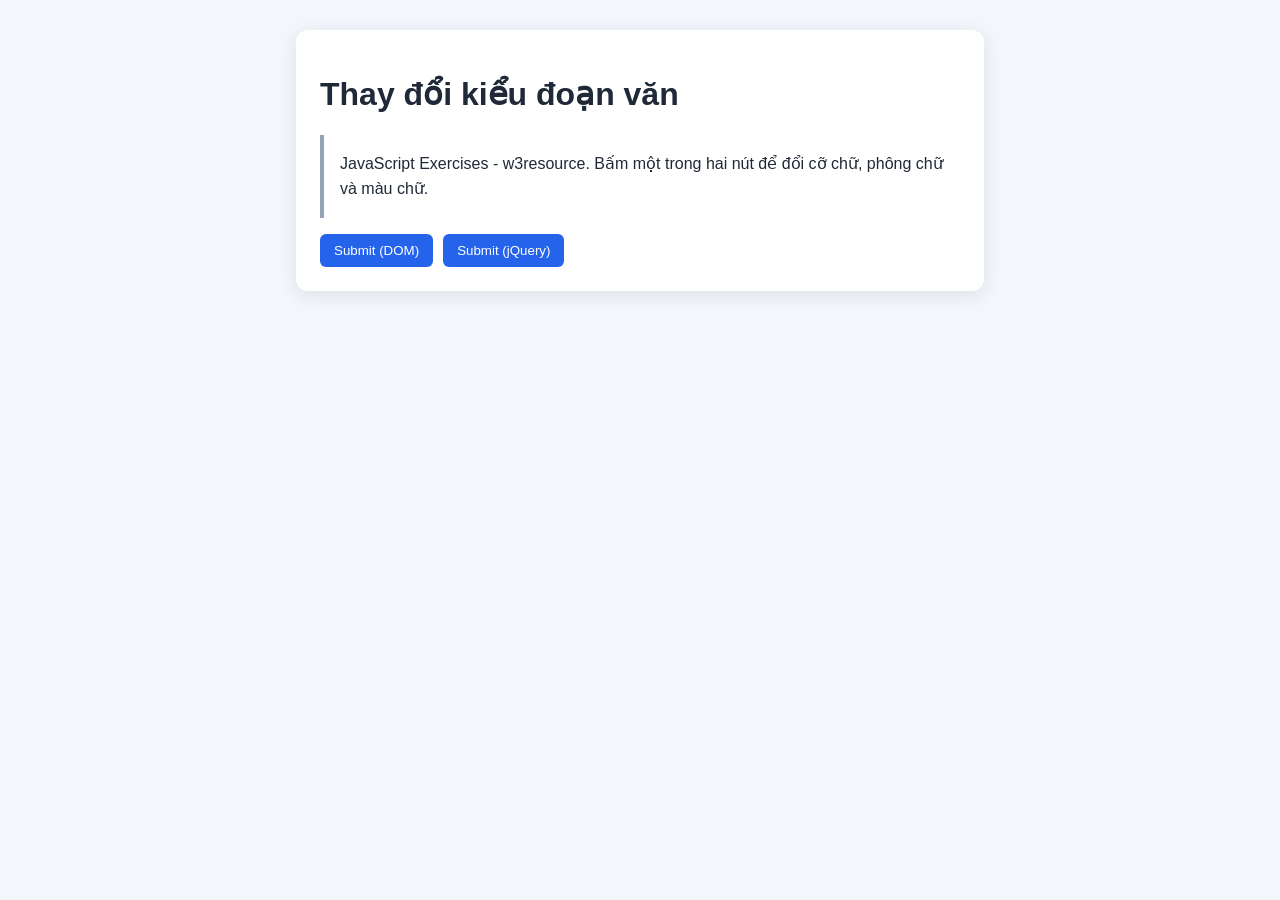
<file: Cau1/index.html>
<!doctype html>
<html lang="vi">
  <head>
    <meta charset="UTF-8" />
    <meta name="viewport" content="width=device-width, initial-scale=1.0" />
    <title>Câu 1 - Thay đổi kiểu đoạn văn</title>
    <link rel="stylesheet" href="style.css" />
    <script src="https://code.jquery.com/jquery-3.7.1.min.js" defer></script>
    <script src="script.js" defer></script>
  </head>
  <body>
    <main class="card">
      <h1>Thay đổi kiểu đoạn văn</h1>
      <p id="sampleParagraph">
        JavaScript Exercises - w3resource. Bấm một trong hai nút để đổi cỡ chữ,
        phông chữ và màu chữ.
      </p>
      <div class="actions">
        <button id="domSubmit" type="button">Submit (DOM)</button>
        <button id="jquerySubmit" type="button">Submit (jQuery)</button>
      </div>
    </main>
  </body>
</html>
</file>
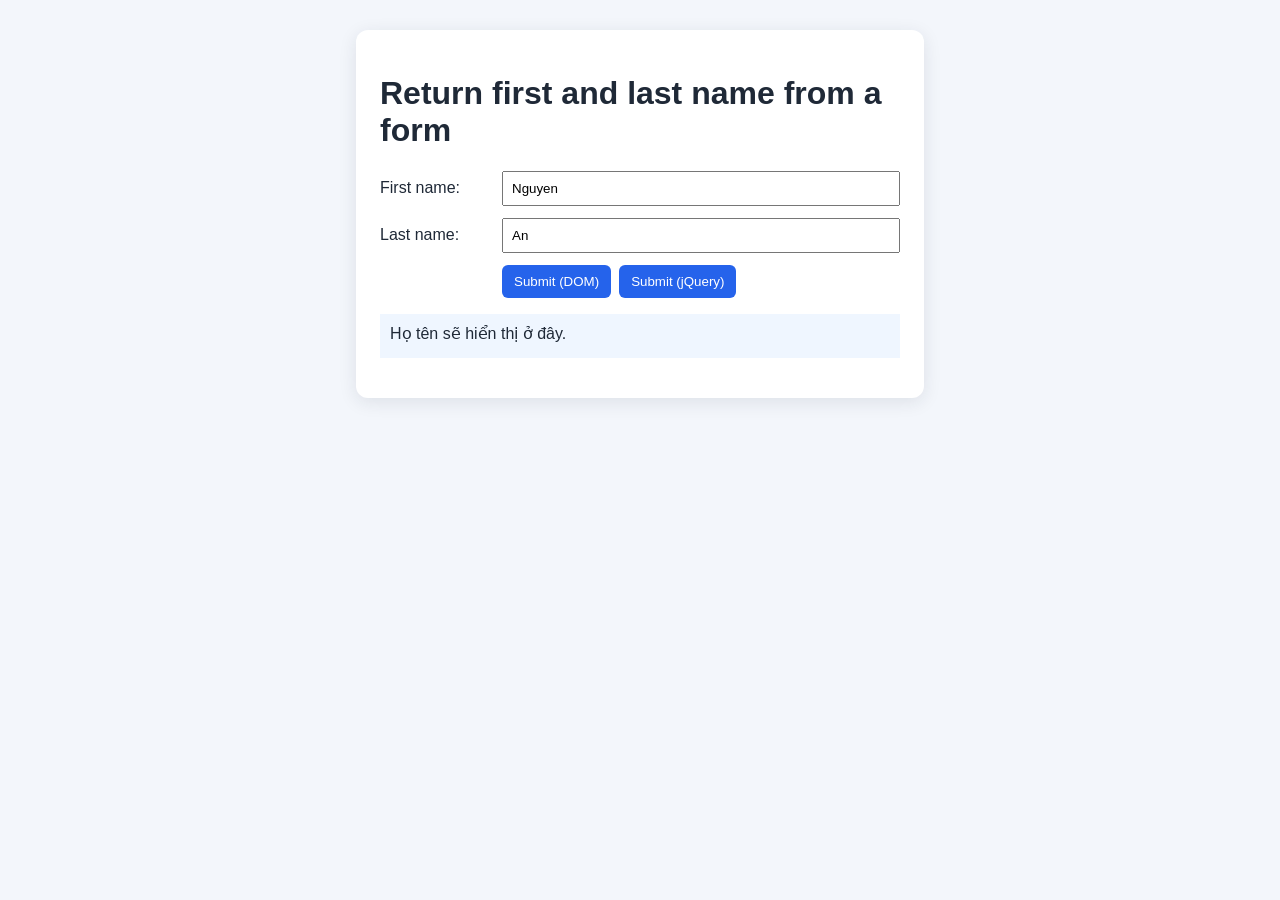
<file: Cau2/index.html>
<!doctype html>
<html lang="vi">
  <head>
    <meta charset="UTF-8" />
    <meta name="viewport" content="width=device-width, initial-scale=1.0" />
    <title>Câu 2 - Lấy họ tên từ form</title>
    <link rel="stylesheet" href="style.css" />
    <script src="https://code.jquery.com/jquery-3.7.1.min.js" defer></script>
    <script src="script.js" defer></script>
  </head>
  <body>
    <main class="card">
      <h1>Return first and last name from a form</h1>
      <form id="nameForm">
        <label for="firstName">First name:</label>
        <input id="firstName" name="firstName" value="Nguyen" />
        <label for="lastName">Last name:</label>
        <input id="lastName" name="lastName" value="An" />
        <div class="actions">
          <button id="domSubmit" type="button">Submit (DOM)</button>
          <button id="jquerySubmit" type="button">Submit (jQuery)</button>
        </div>
      </form>
      <p id="result" role="status">Họ tên sẽ hiển thị ở đây.</p>
    </main>
  </body>
</html>
</file>
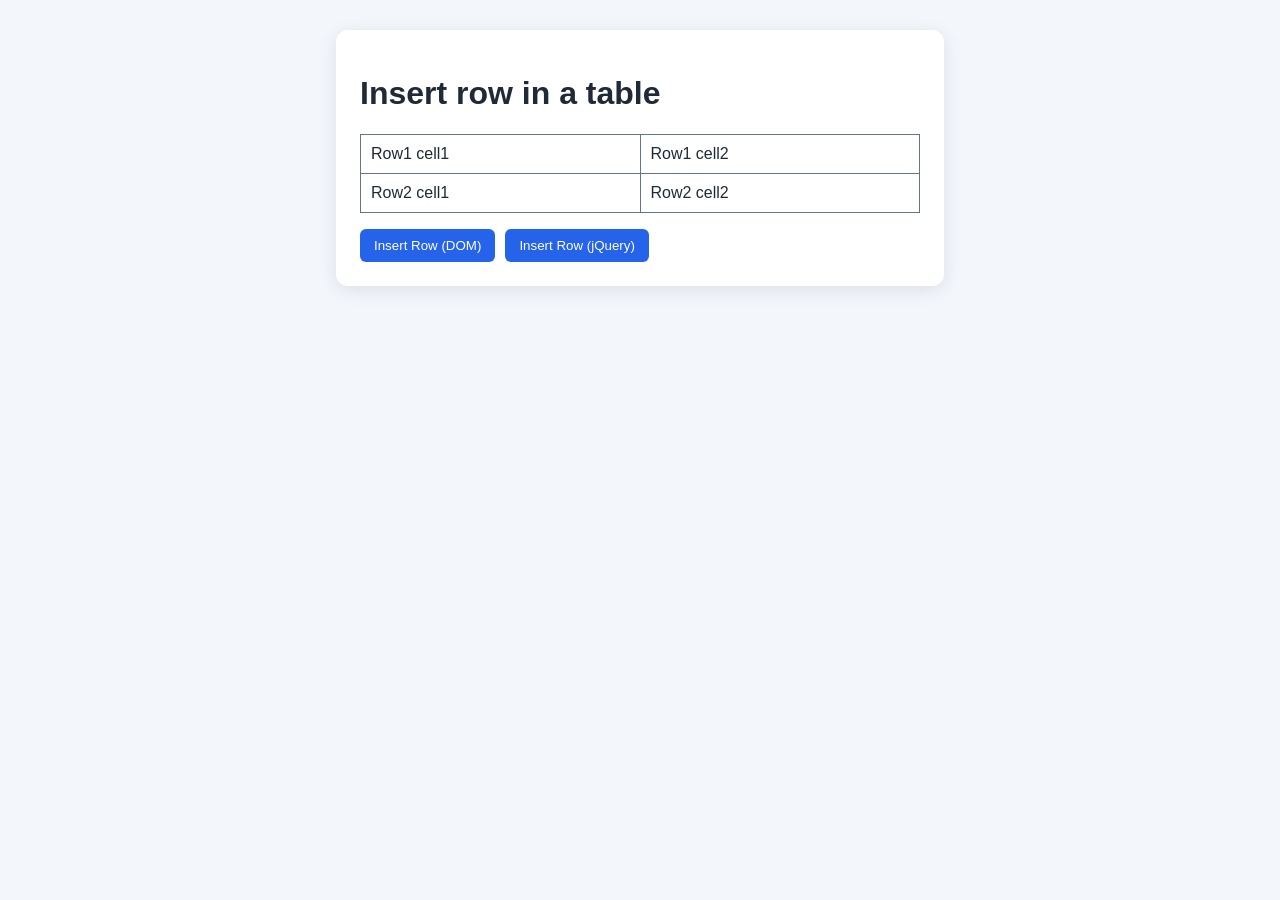
<file: Cau3/index.html>
<!doctype html>
<html lang="vi">
  <head>
    <meta charset="UTF-8" />
    <meta name="viewport" content="width=device-width, initial-scale=1.0" />
    <title>Câu 3 - Thêm hàng vào bảng</title>
    <link rel="stylesheet" href="style.css" />
    <script src="https://code.jquery.com/jquery-3.7.1.min.js" defer></script>
    <script src="script.js" defer></script>
  </head>
  <body>
    <main class="card">
      <h1>Insert row in a table</h1>
      <table id="sampleTable">
        <tbody>
          <tr><td>Row1 cell1</td><td>Row1 cell2</td></tr>
          <tr><td>Row2 cell1</td><td>Row2 cell2</td></tr>
        </tbody>
      </table>
      <div class="actions">
        <button id="domInsert" type="button">Insert Row (DOM)</button>
        <button id="jqueryInsert" type="button">Insert Row (jQuery)</button>
      </div>
    </main>
  </body>
</html>
</file>
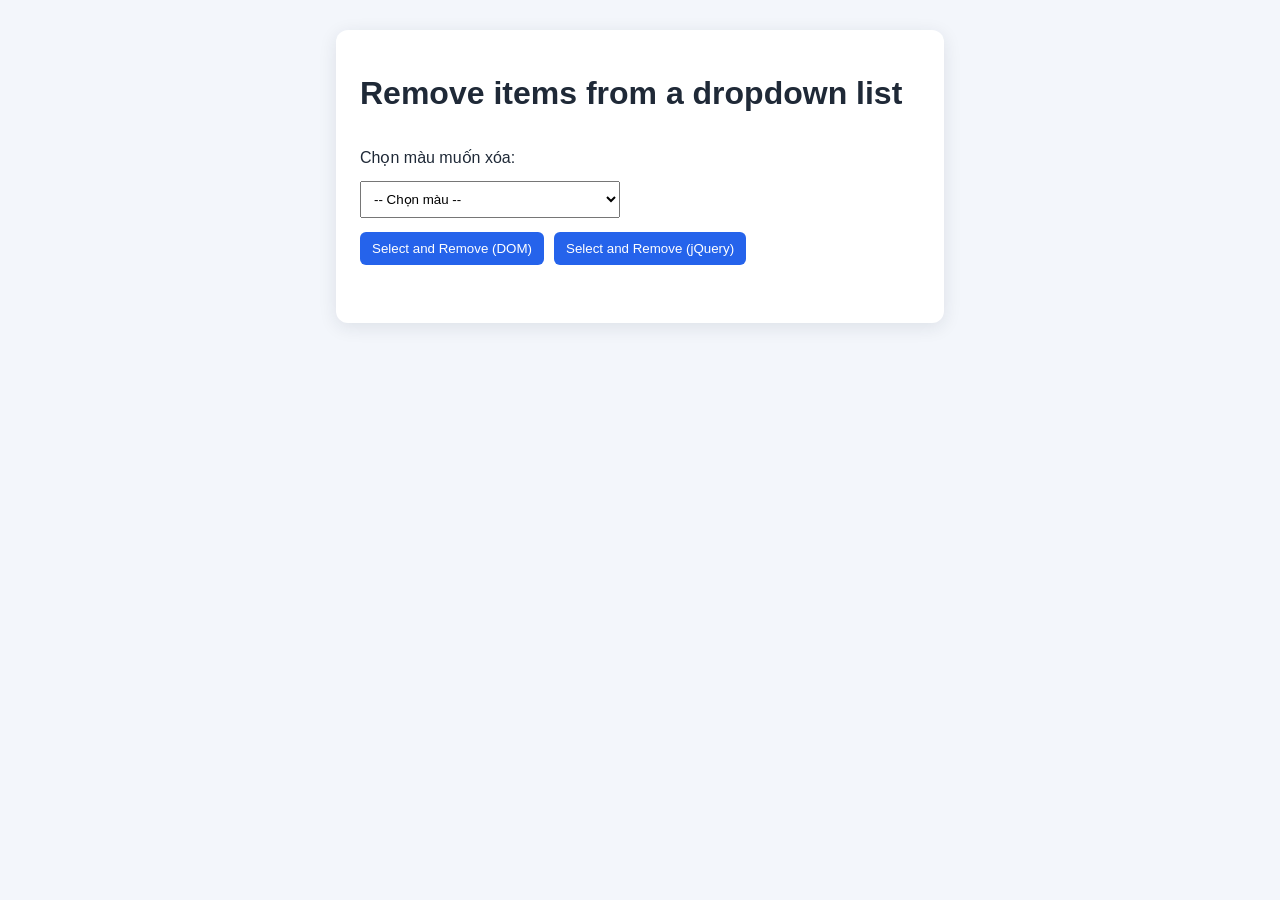
<file: Cau4/index.html>
<!doctype html>
<html lang="vi">
  <head>
    <meta charset="UTF-8" />
    <meta name="viewport" content="width=device-width, initial-scale=1.0" />
    <title>Câu 4 - Xóa mục trong danh sách</title>
    <link rel="stylesheet" href="style.css" />
    <script src="https://code.jquery.com/jquery-3.7.1.min.js" defer></script>
    <script src="script.js" defer></script>
  </head>
  <body>
    <main class="card">
      <h1>Remove items from a dropdown list</h1>
      <label for="colorSelect">Chọn màu muốn xóa:</label>
      <select id="colorSelect">
        <option value="" selected disabled>-- Chọn màu --</option>
        <option>Red</option>
        <option>Green</option>
        <option>White</option>
        <option>Black</option>
      </select>
      <div class="actions">
        <button id="domRemove" type="button">Select and Remove (DOM)</button>
        <button id="jqueryRemove" type="button">Select and Remove (jQuery)</button>
      </div>
      <p id="status" role="status"></p>
    </main>
  </body>
</html>
</file>
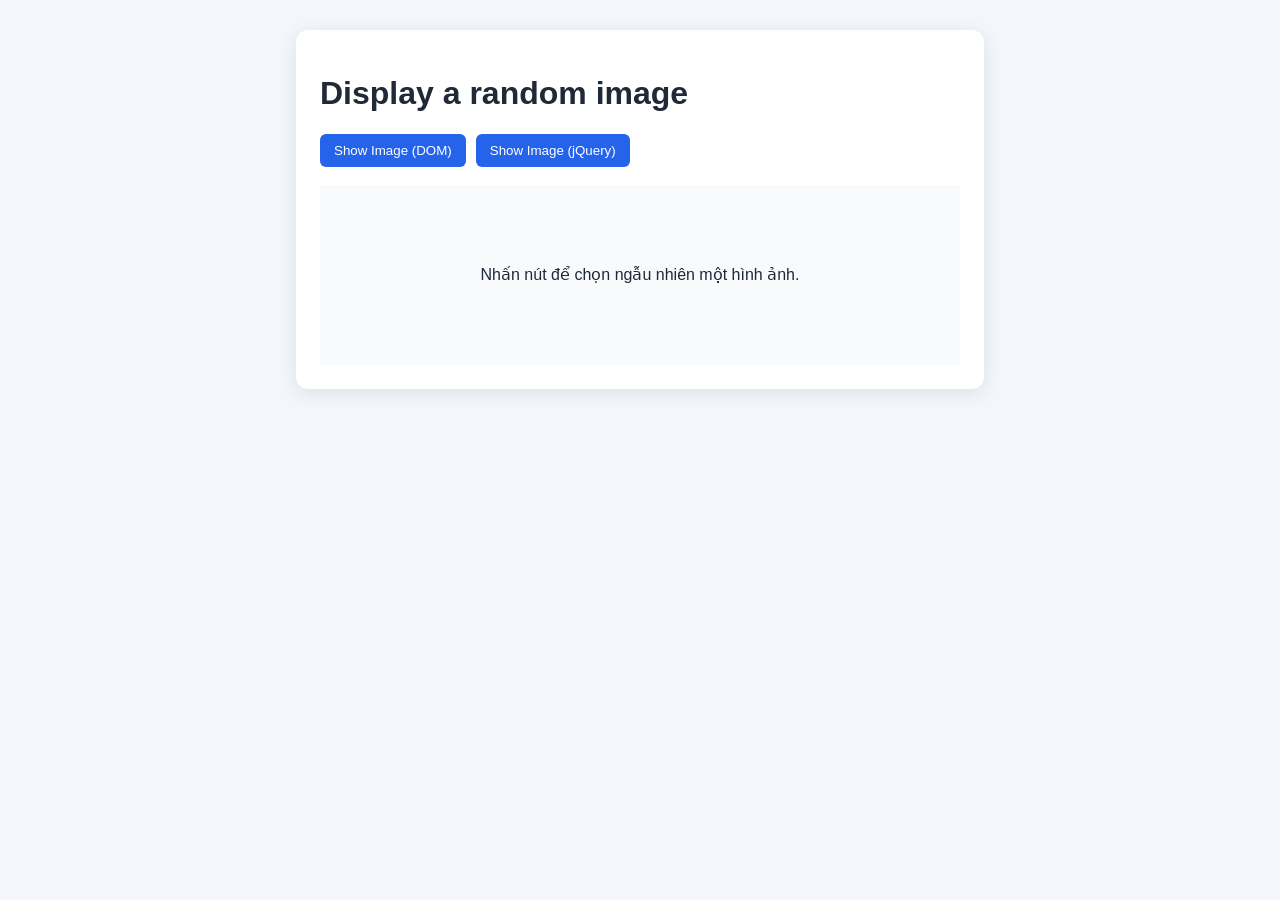
<file: Cau5/index.html>
<!doctype html>
<html lang="vi">
  <head>
    <meta charset="UTF-8" />
    <meta name="viewport" content="width=device-width, initial-scale=1.0" />
    <title>Câu 5 - Hiển thị ảnh ngẫu nhiên</title>
    <link rel="stylesheet" href="style.css" />
    <script src="https://code.jquery.com/jquery-3.7.1.min.js" defer></script>
    <script src="script.js" defer></script>
  </head>
  <body>
    <main class="card">
      <h1>Display a random image</h1>
      <div class="actions">
        <button id="domShow" type="button">Show Image (DOM)</button>
        <button id="jqueryShow" type="button">Show Image (jQuery)</button>
      </div>
      <div id="imageContainer" aria-live="polite">
        <p>Nhấn nút để chọn ngẫu nhiên một hình ảnh.</p>
      </div>
    </main>
  </body>
</html>
</file>
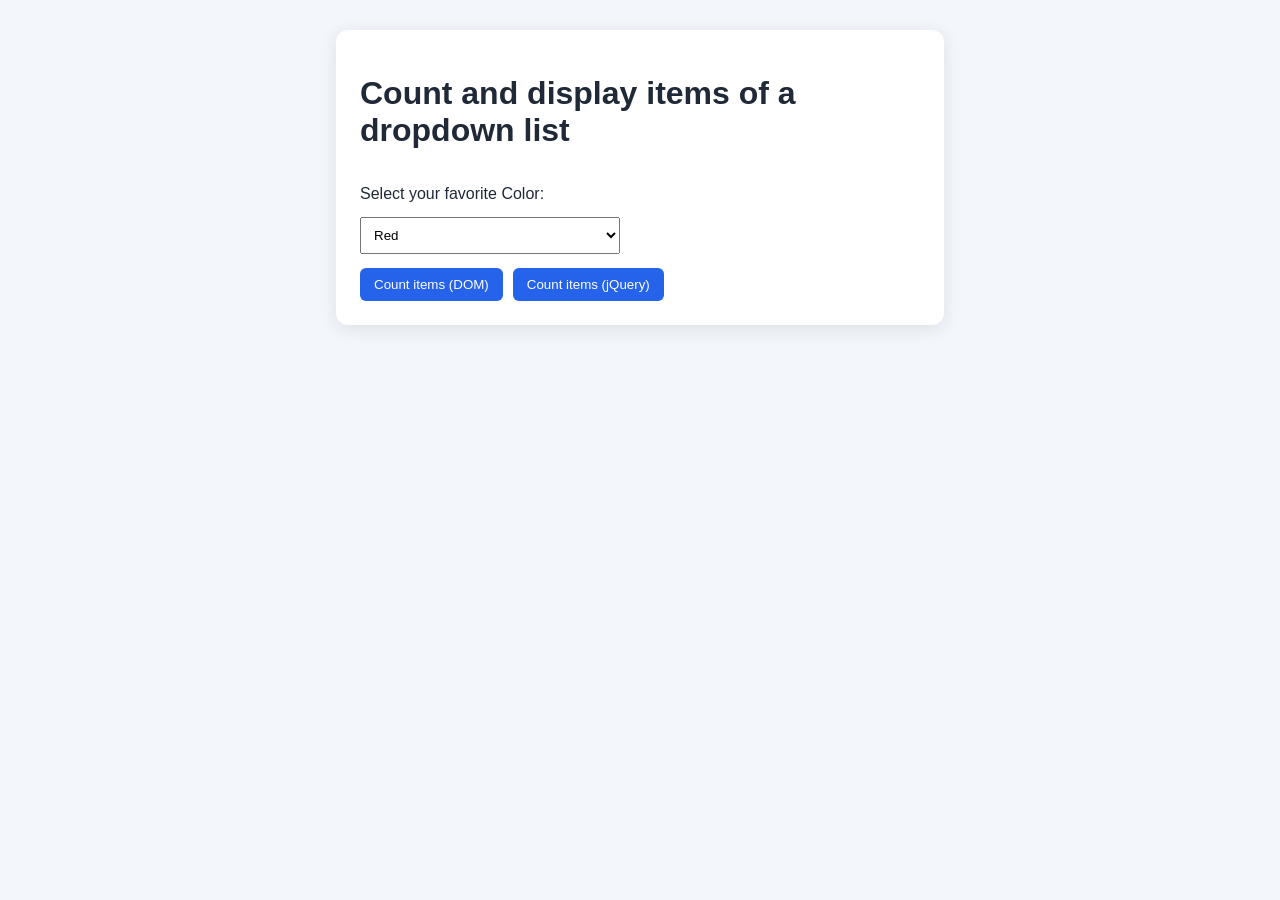
<file: Cau6/index.html>
<!doctype html>
<html lang="vi">
  <head>
    <meta charset="UTF-8" />
    <meta name="viewport" content="width=device-width, initial-scale=1.0" />
    <title>Câu 6 - Đếm các mục trong dropdown</title>
    <link rel="stylesheet" href="style.css" />
    <script src="https://code.jquery.com/jquery-3.7.1.min.js" defer></script>
    <script src="script.js" defer></script>
  </head>
  <body>
    <main class="card">
      <h1>Count and display items of a dropdown list</h1>
      <label for="colorSelect">Select your favorite Color:</label>
      <select id="colorSelect">
        <option>Red</option>
        <option>Green</option>
        <option>Blue</option>
        <option>White</option>
      </select>
      <div class="actions">
        <button id="domCount" type="button">Count items (DOM)</button>
        <button id="jqueryCount" type="button">Count items (jQuery)</button>
      </div>
    </main>
  </body>
</html>
</file>
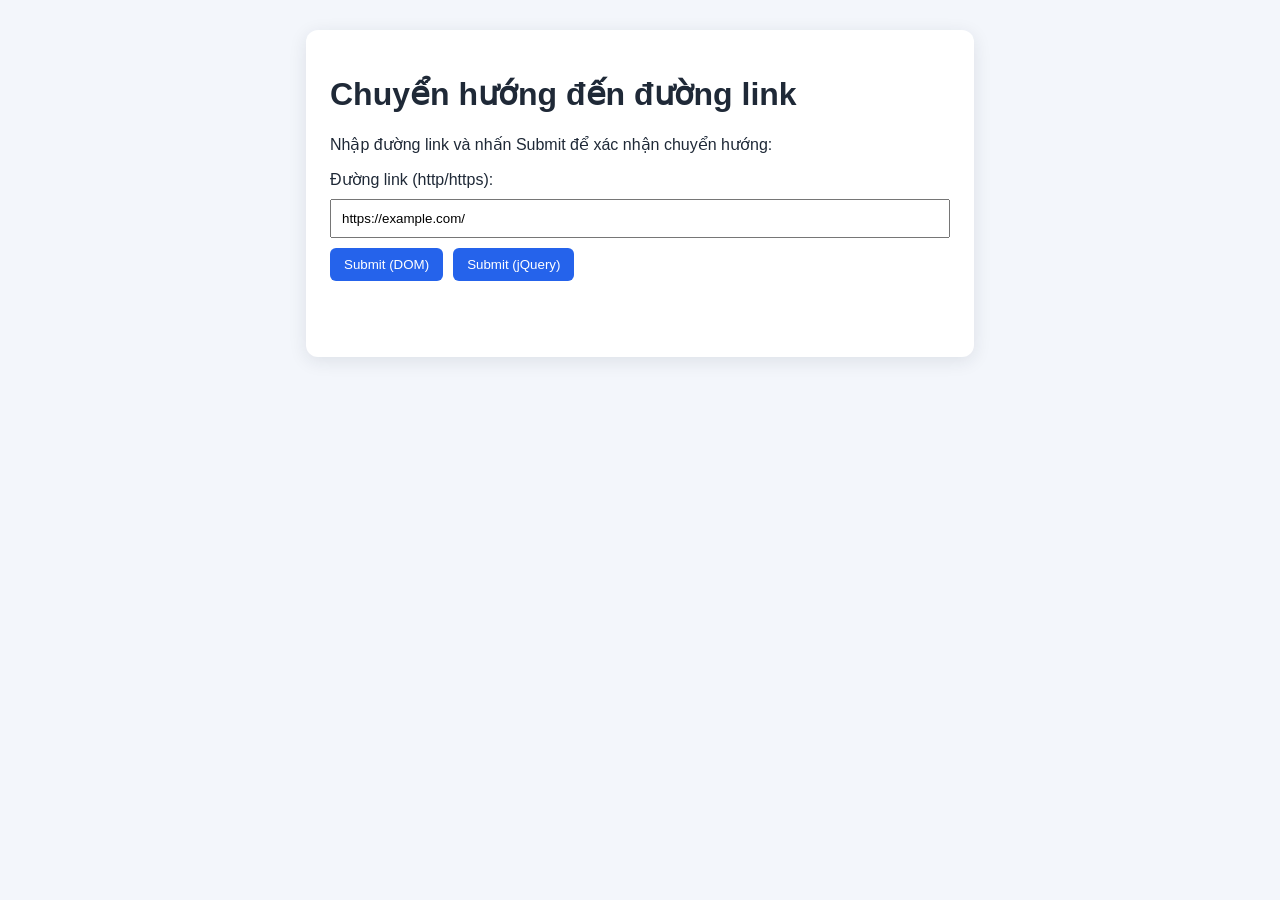
<file: Cau7/index.html>
<!doctype html>
<html lang="vi">
  <head>
    <meta charset="UTF-8" />
    <meta name="viewport" content="width=device-width, initial-scale=1.0" />
    <title>Câu 7 - Xác nhận chuyển hướng</title>
    <link rel="stylesheet" href="style.css" />
    <script src="https://code.jquery.com/jquery-3.7.1.min.js" defer></script>
    <script src="script.js" defer></script>
  </head>
  <body>
    <main class="card">
      <h1>Chuyển hướng đến đường link</h1>
      <p>Nhập đường link và nhấn Submit để xác nhận chuyển hướng:</p>
      <form id="redirectForm">
        <label for="targetUrl">Đường link (http/https):</label>
        <input
          id="targetUrl"
          name="targetUrl"
          type="url"
          value="https://example.com/"
          placeholder="https://example.com"
          required
        />
        <div class="actions">
          <button id="domSubmit" type="submit">Submit (DOM)</button>
          <button id="jquerySubmit" type="button">Submit (jQuery)</button>
        </div>
      </form>
      <p id="status" role="status"></p>
    </main>
  </body>
</html>
</file>
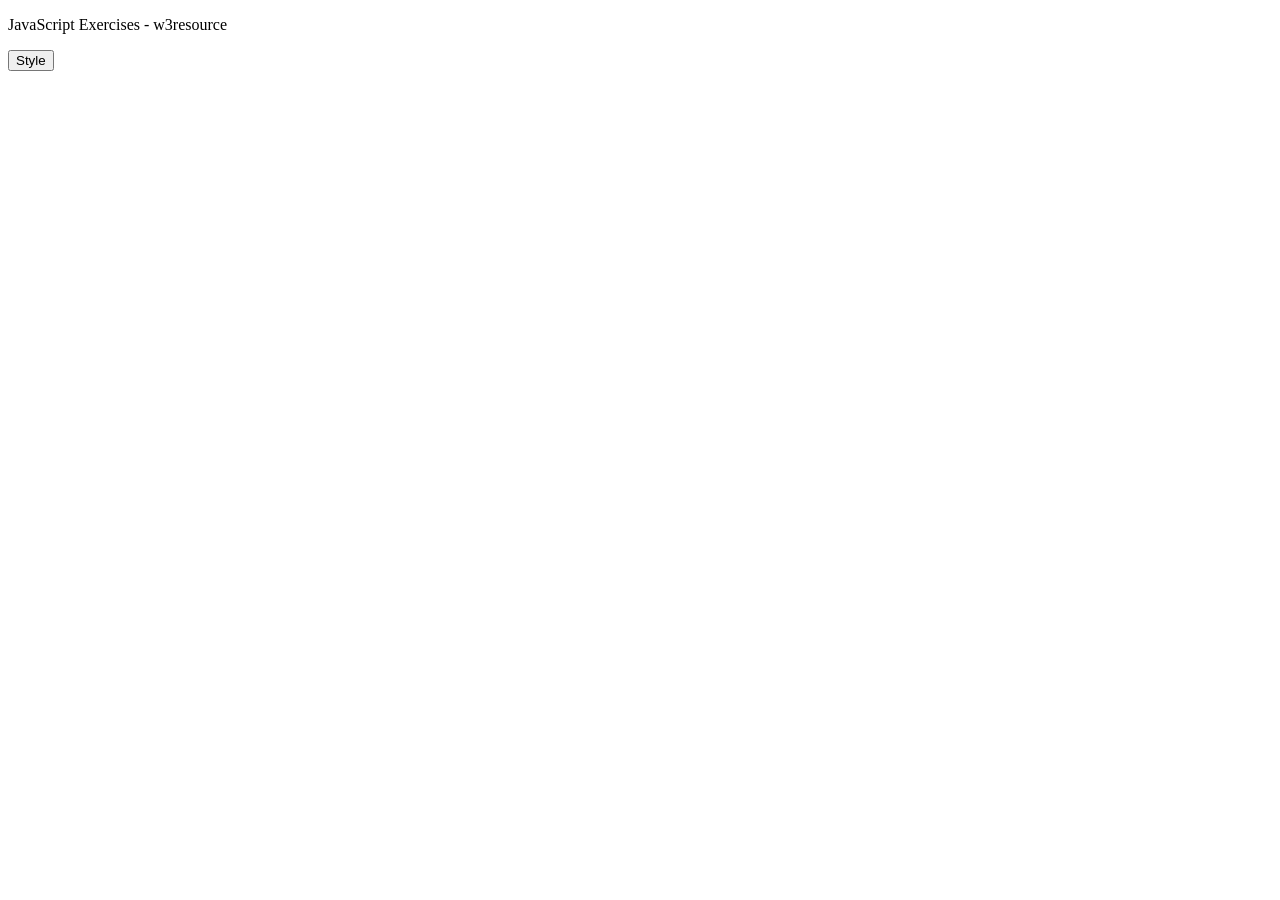
<file: Câu28.html>
<!doctype html>
<html>
  <head>
    <meta charset="UTF-8" />
    <title>JS DOM paragraph style</title>
  </head>
  <body>
    <p id="text">JavaScript Exercises - w3resource</p>
    <div>
      <button id="jsstyle" onclick="js_style()">Style</button>
    </div>
    <script>
      function js_style() {
        var text = document.getElementById("text");
        text.style.fontSize = "30px";
        text.style.fontFamily = "Arial";
        text.style.color = "red";
      }
    </script>
  </body>
</html>
</file>
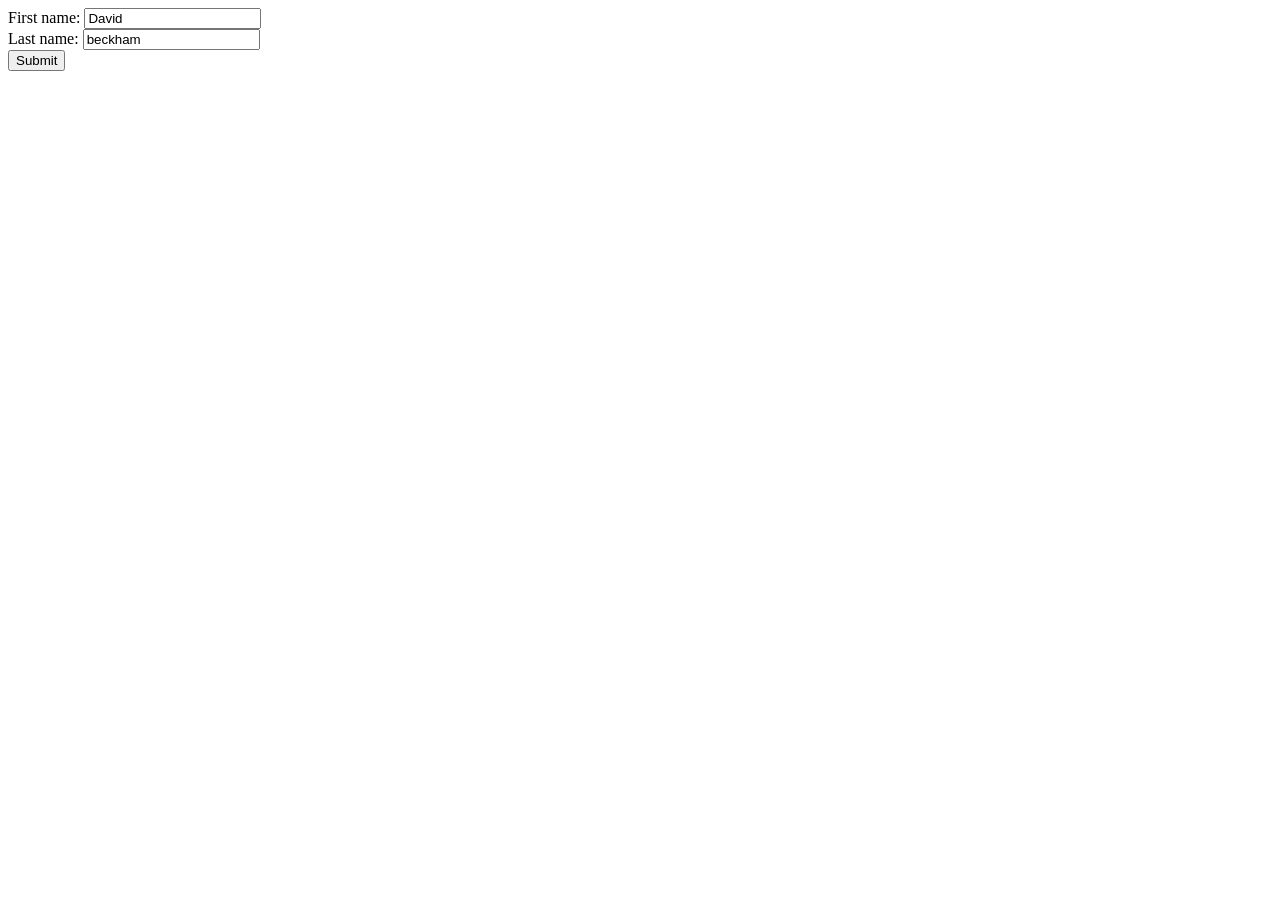
<file: Câu29.html>
<!doctype html>
<html>
  <head>
    <meta charset="UTF-8" />
    <title>Return first last name from a form</title>
  </head>
  <body>
    <form id="form1" onsubmit="return getFormvalue();">
      First name:
      <input type="text" name="fname" value="David" />
      <br />
      Last name:
      <input type="text" name="lname" ; value="beckham" />
      <br />
      <input type="submit" value="Submit" />
    </form>
    <script>
      function getFormvalue() {
        var form = document.forms[0];
        var ho = form.elements[0].value;
        var ten = form.elements[1].value;
        alert("Ho tên: " + ho + " " + ten);
        return false;
      }
    </script>
  </body>
</html>
</file>
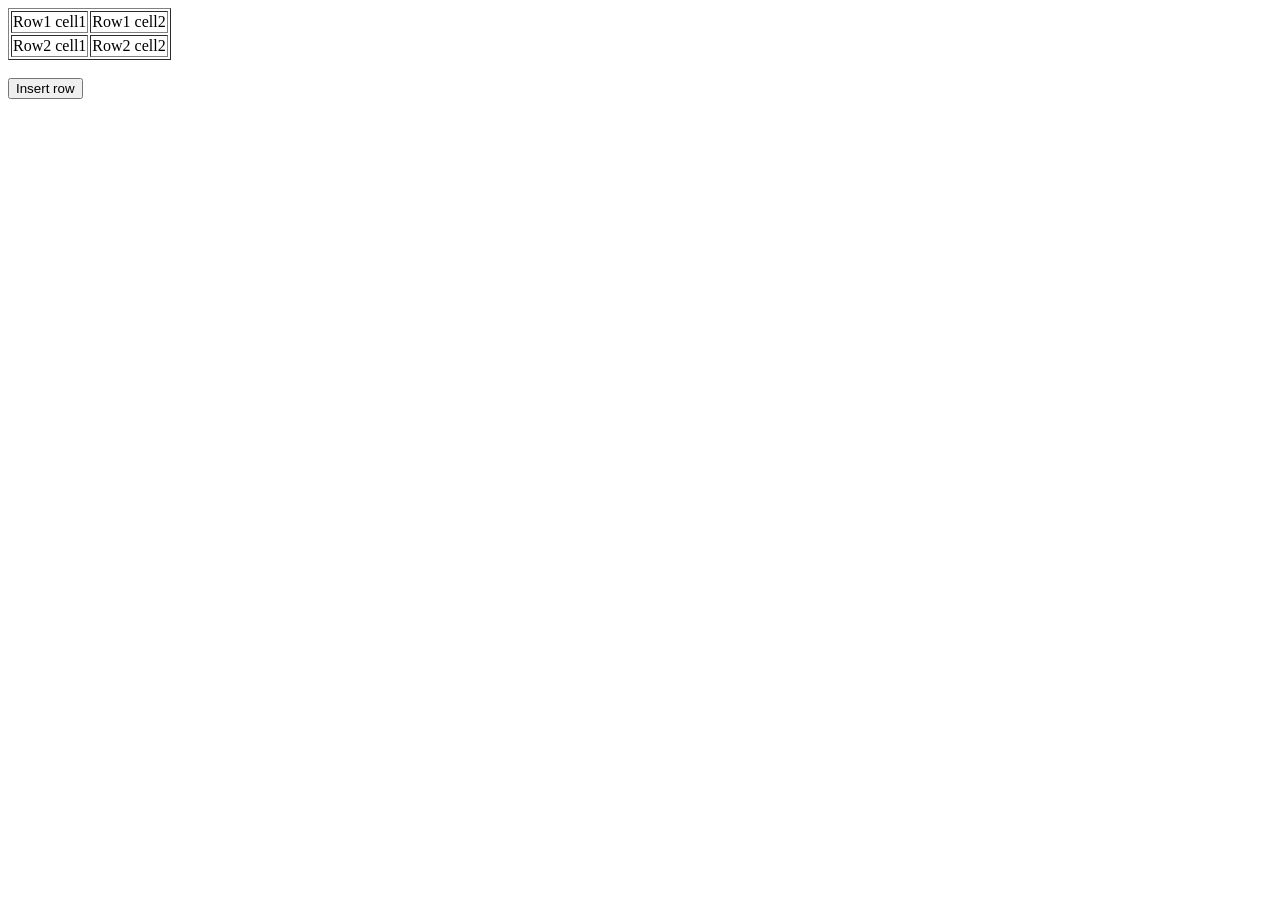
<file: Câu30.html>
<!doctype html>
<html>
  <head>
    <meta charset="utf-8" />
    <title>Insert row in a table</title>
  </head>
  <body>
    <!-- Bảng mẫu ban đầu: mỗi <tr> là một hàng, mỗi <td> là một ô. -->
    <table id="sampleTable" border="1">
      <tr>
        <td>Row1 cell1</td>
        <td>Row1 cell2</td>
      </tr>

      <tr>
        <td>Row2 cell1</td>
        <td>Row2 cell2</td>
      </tr>
    </table>
    <br />
    <!-- Khi bấm nút, trình duyệt gọi hàm insert_Row() ở bên dưới. -->
    <input type="button" onclick="insert_Row()" value="Insert row" />

    <script>
      // Thuật toán thêm một hàng mới vào cuối bảng:
      // 1. Tìm bảng cần cập nhật bằng id.
      // 2. Tạo hàng mới ở vị trí cuối bảng.
      // 3. Tạo hai ô trong hàng theo thứ tự từ trái sang phải.
      // 4. Gán nội dung cho từng ô.
      // Mỗi lần gọi hàm, các bước này chạy lại nên bảng có thêm một hàng.
      function insert_Row() {
        // Lấy phần tử <table id="sampleTable"> trong trang.
        // table là tham chiếu tới chính bảng, không phải bản sao của bảng.
        var table = document.getElementById("sampleTable");

        // insertRow(-1) tạo hàng mới ở cuối bảng.
        // Giá trị -1 là cách chỉ vị trí cuối; hàng mới được trả về để tiếp tục thao tác.
        var row = table.insertRow(-1);

        // Tạo ô đầu tiên tại chỉ số 0 (ô bên trái) trong hàng mới.
        var cell1 = row.insertCell(0);

        // Tạo ô thứ hai tại chỉ số 1 (nằm sau ô thứ nhất).
        var cell2 = row.insertCell(1);

        // Gán văn bản hiển thị cho từng ô; innerText được dùng để đặt nội dung chữ.
        cell1.innerText = "New Row cell1";
        cell2.innerText = "New Row cell2";
      }
    </script>
  </body>
</html>
</file>
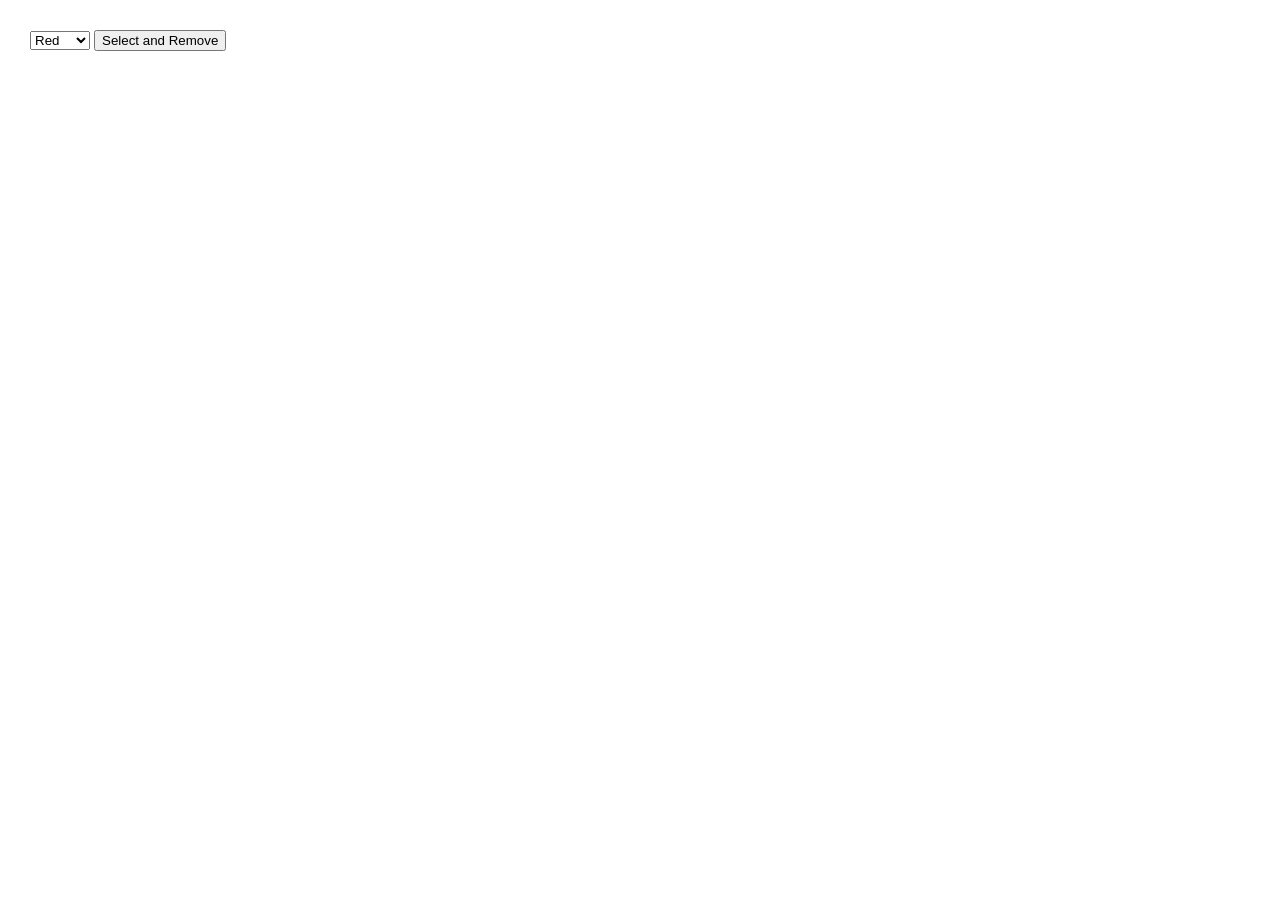
<file: Câu31.html>
<!doctype html>
<html>
  <head>
    <meta charset="utf-8" />

    <title>Remove items from a dropdown list</title>

    <style>
      body {
        margin: 30px;
      }
    </style>
  </head>

  <body>
    <form>
      <select id="colorSelect">
        <option>Red</option>
        <option>Green</option>
        <option>White</option>
        <option>Black</option>
      </select>

      <input type="button" onclick="removecolor()" value="Select and Remove" />
    </form>

    <script>
      function removecolor() {
        var select = document.getElementById("colorSelect");

        var vitri = select.selectedIndex;

        if (vitri >= 0) {
          select.remove(vitri);
        }
      }
    </script>
  </body>
</html>
</file>
<file: Cau1/style.css>
body {
  margin: 30px;
  color: #1f2937;
  font-family: Arial, sans-serif;
  background: #f3f6fb;
}

.card {
  max-width: 640px;
  margin: 0 auto;
  padding: 24px;
  border-radius: 12px;
  background: white;
  box-shadow: 0 4px 18px #1f29371a;
}

#sampleParagraph {
  padding: 16px;
  border-left: 4px solid #94a3b8;
  line-height: 1.6;
}

.actions {
  display: flex;
  flex-wrap: wrap;
  gap: 10px;
}

button {
  padding: 9px 14px;
  border: 0;
  border-radius: 6px;
  color: white;
  background: #2563eb;
  cursor: pointer;
}

button:hover {
  background: #1d4ed8;
}
</file>
<file: Cau2/style.css>
body {
  margin: 30px;
  color: #1f2937;
  font-family: Arial, sans-serif;
  background: #f3f6fb;
}

.card {
  max-width: 520px;
  margin: 0 auto;
  padding: 24px;
  border-radius: 12px;
  background: white;
  box-shadow: 0 4px 18px #1f29371a;
}

form {
  display: grid;
  grid-template-columns: 110px 1fr;
  align-items: center;
  gap: 12px;
}

input {
  box-sizing: border-box;
  width: 100%;
  padding: 8px;
}

.actions {
  display: flex;
  flex-wrap: wrap;
  gap: 8px;
  grid-column: 2;
}

button {
  padding: 9px 12px;
  border: 0;
  border-radius: 6px;
  color: white;
  background: #2563eb;
  cursor: pointer;
}

#result {
  min-height: 24px;
  padding: 10px;
  background: #eff6ff;
}
</file>
<file: Cau3/style.css>
body {
  margin: 30px;
  color: #1f2937;
  font-family: Arial, sans-serif;
  background: #f3f6fb;
}

.card {
  max-width: 560px;
  margin: 0 auto;
  padding: 24px;
  border-radius: 12px;
  background: white;
  box-shadow: 0 4px 18px #1f29371a;
}

table {
  width: 100%;
  margin: 16px 0;
  border-collapse: collapse;
}

td {
  padding: 10px;
  border: 1px solid #64748b;
}

.actions {
  display: flex;
  flex-wrap: wrap;
  gap: 10px;
}

button {
  padding: 9px 14px;
  border: 0;
  border-radius: 6px;
  color: white;
  background: #2563eb;
  cursor: pointer;
}
</file>
<file: Cau4/style.css>
body {
  margin: 30px;
  color: #1f2937;
  font-family: Arial, sans-serif;
  background: #f3f6fb;
}

.card {
  display: grid;
  max-width: 560px;
  margin: 0 auto;
  padding: 24px;
  gap: 14px;
  border-radius: 12px;
  background: white;
  box-shadow: 0 4px 18px #1f29371a;
}

select {
  max-width: 260px;
  padding: 9px;
}

.actions {
  display: flex;
  flex-wrap: wrap;
  gap: 10px;
}

button {
  padding: 9px 12px;
  border: 0;
  border-radius: 6px;
  color: white;
  background: #2563eb;
  cursor: pointer;
}

#status {
  min-height: 20px;
  margin: 0;
}
</file>
<file: Cau5/style.css>
body {
  margin: 30px;
  color: #1f2937;
  font-family: Arial, sans-serif;
  background: #f3f6fb;
}

.card {
  max-width: 640px;
  margin: 0 auto;
  padding: 24px;
  border-radius: 12px;
  background: white;
  box-shadow: 0 4px 18px #1f29371a;
}

.actions {
  display: flex;
  flex-wrap: wrap;
  gap: 10px;
}

button {
  padding: 9px 14px;
  border: 0;
  border-radius: 6px;
  color: white;
  background: #2563eb;
  cursor: pointer;
}

#imageContainer {
  display: grid;
  min-height: 180px;
  margin-top: 18px;
  place-items: center;
  overflow: auto;
  background: #f8fafc;
}

#imageContainer img {
  max-width: 100%;
  height: auto;
}
</file>
<file: Cau6/style.css>
body {
  margin: 30px;
  color: #1f2937;
  font-family: Arial, sans-serif;
  background: #f3f6fb;
}

.card {
  display: grid;
  max-width: 560px;
  margin: 0 auto;
  padding: 24px;
  gap: 14px;
  border-radius: 12px;
  background: white;
  box-shadow: 0 4px 18px #1f29371a;
}

select {
  max-width: 260px;
  padding: 9px;
}

.actions {
  display: flex;
  flex-wrap: wrap;
  gap: 10px;
}

button {
  padding: 9px 14px;
  border: 0;
  border-radius: 6px;
  color: white;
  background: #2563eb;
  cursor: pointer;
}
</file>
<file: Cau7/style.css>
body {
  margin: 30px;
  color: #1f2937;
  font-family: Arial, sans-serif;
  background: #f3f6fb;
}

.card {
  max-width: 620px;
  margin: 0 auto;
  padding: 24px;
  border-radius: 12px;
  background: white;
  box-shadow: 0 4px 18px #1f29371a;
}

form {
  display: grid;
  gap: 10px;
}

input {
  padding: 10px;
}

.actions {
  display: flex;
  gap: 10px;
}

button {
  padding: 9px 14px;
  border: 0;
  border-radius: 6px;
  color: white;
  background: #2563eb;
  cursor: pointer;
}

#status {
  min-height: 20px;
}
</file>
